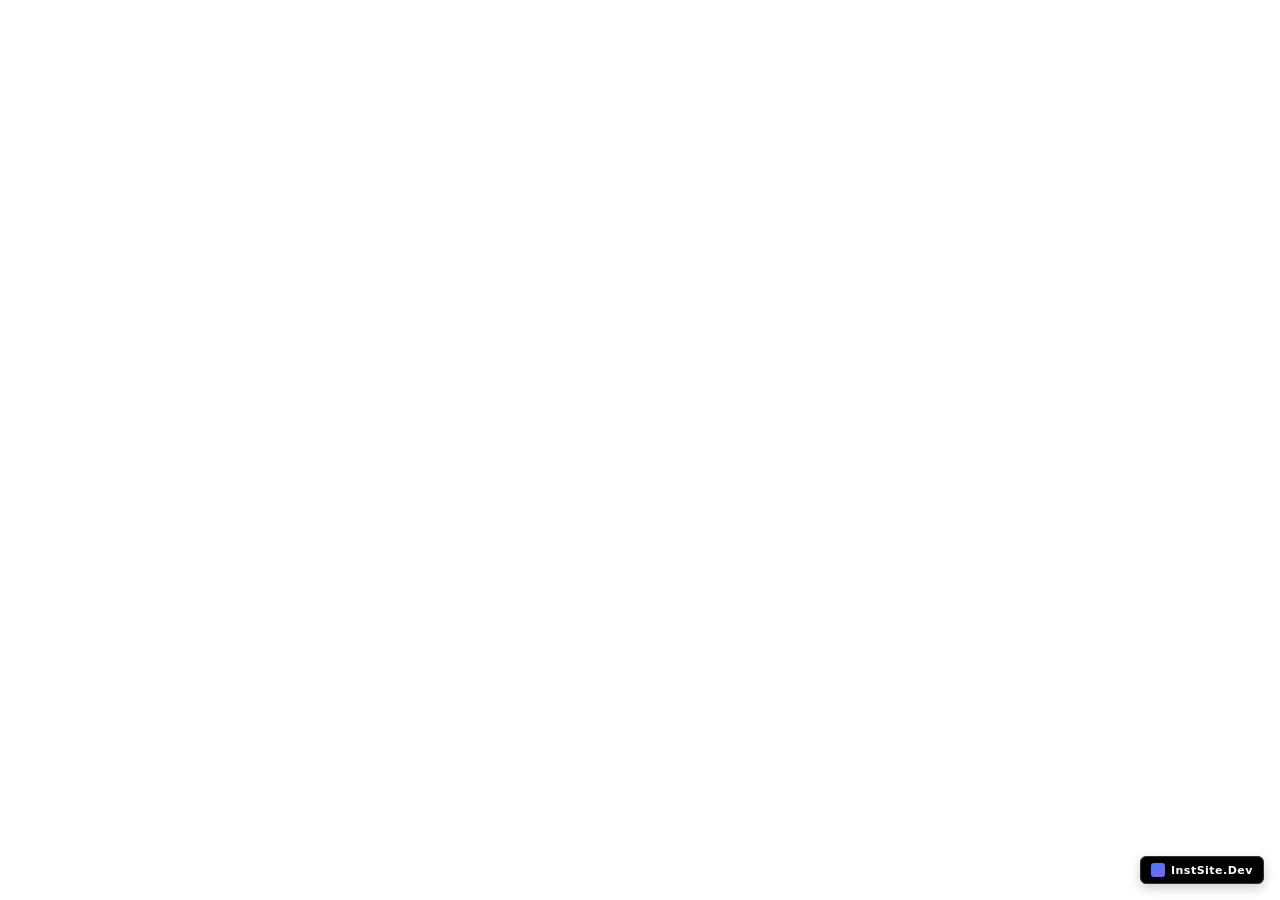
<file: instsite-watermark.html>
<!DOCTYPE html>
<html lang="en">
<head>
  <meta charset="UTF-8">
  <meta name="viewport" content="width=device-width, initial-scale=1.0">
  <title>InstSite Watermark</title>
  <style>
    body { 
      margin: 0; 
      padding: 0; 
      background: transparent; 
      overflow: hidden; 
      font-family: 'Inter', system-ui, -apple-system, sans-serif; 
      user-select: none; 
      height: 100vh; 
      width: 100vw; 
      display: flex; 
      flex-direction: column; 
      justify-content: flex-end; 
      align-items: flex-end; 
      pointer-events: none;
    }
    #oc-badge { 
      background: #000000; 
      color: #fff; 
      padding: 6px 10px; 
      border-radius: 6px; 
      font-size: 11px; 
      font-weight: 600; 
      cursor: pointer; 
      box-shadow: 0 4px 12px rgba(0,0,0,0.2); 
      display: flex; 
      align-items: center; 
      gap: 6px; 
      transition: all 0.2s ease; 
      border: 1px solid #333; 
      pointer-events: auto; 
      margin-right: 16px; 
      margin-bottom: 16px; 
      letter-spacing: 0.5px;
      z-index: 10000;
    }
    #oc-badge:hover { 
      transform: translateY(-2px); 
      background: #111; 
      border-color: #555; 
      box-shadow: 0 6px 16px rgba(0,0,0,0.4);
    }
    #oc-logo {
      width: 14px;
      height: 14px;
      background: linear-gradient(135deg, #3b82f6 0%, #8b5cf6 100%);
      border-radius: 3px;
      display: inline-block;
    }
    #oc-overlay-container { position: absolute; top: 0; left: 0; right: 0; bottom: 0; display: flex; align-items: center; justify-content: center; pointer-events: none; z-index: 10; }
    #oc-backdrop { position: absolute; top: 0; left: 0; right: 0; bottom: 0; background: rgba(0,0,0,0.7); backdrop-filter: blur(4px); opacity: 0; transition: opacity 0.3s ease; pointer-events: none; }
    .oc-card { background: #09090b; border: 1px solid #27272a; padding: 24px; border-radius: 12px; text-align: center; width: 280px; opacity: 0; transition: all 0.3s; position: relative; z-index: 20; pointer-events: none; transform: scale(0.95) translateY(10px); box-shadow: 0 20px 25px -5px rgba(0, 0, 0, 0.1), 0 10px 10px -5px rgba(0, 0, 0, 0.04); }
    body.active #oc-overlay-container, body.active #oc-backdrop, body.active .oc-card { pointer-events: auto; opacity: 1; transform: scale(1) translateY(0); }
    body.active #oc-badge { opacity: 0; pointer-events: none; }
    .oc-btn { display: flex; align-items: center; justify-content: center; width: 100%; padding: 10px; background: #fff; color: #000; text-decoration: none; border-radius: 6px; font-weight: 600; font-size: 13px; border: none; cursor: pointer; gap: 8px; margin-bottom: 8px; transition: background 0.2s; }
    .oc-btn:hover { background: #e5e5e5; }
    .oc-close { background: transparent; color: #71717a; margin-bottom: 0; border: 1px solid transparent; }
    .oc-close:hover { background: #27272a; color: #fff; border-color: #3f3f46; }
    h2 { color: white; font-size: 16px; margin: 0 0 4px 0; }
    p { color: #a1a1aa; font-size: 12px; margin: 0 0 20px 0; }
  </style>
</head>
<body>
  <div id="oc-overlay-container">
    <div id="oc-backdrop" onclick="closeOverlay()"></div>
    <div class="oc-card">
      <h2>Built with InstSite.Dev</h2>
      <p>Create your own website in seconds with AI.</p>
      <a href="https://instsite-dev.vercel.app" target="_blank" class="oc-btn">Start Creating Free</a>
      <button class="oc-btn oc-close" onclick="closeOverlay()">Close Preview</button>
    </div>
  </div>
  <div id="oc-badge" onclick="openOverlay()">
    <div id="oc-logo"></div>
    InstSite.Dev
  </div>
  <script>
    function openOverlay() { document.body.classList.add('active'); window.parent.postMessage({ type: 'WATERMARK_EXPAND' }, '*'); }
    function closeOverlay() { document.body.classList.remove('active'); setTimeout(() => { window.parent.postMessage({ type: 'WATERMARK_COLLAPSE' }, '*'); }, 300); }
  </script>
</body>
</html>
</file>
